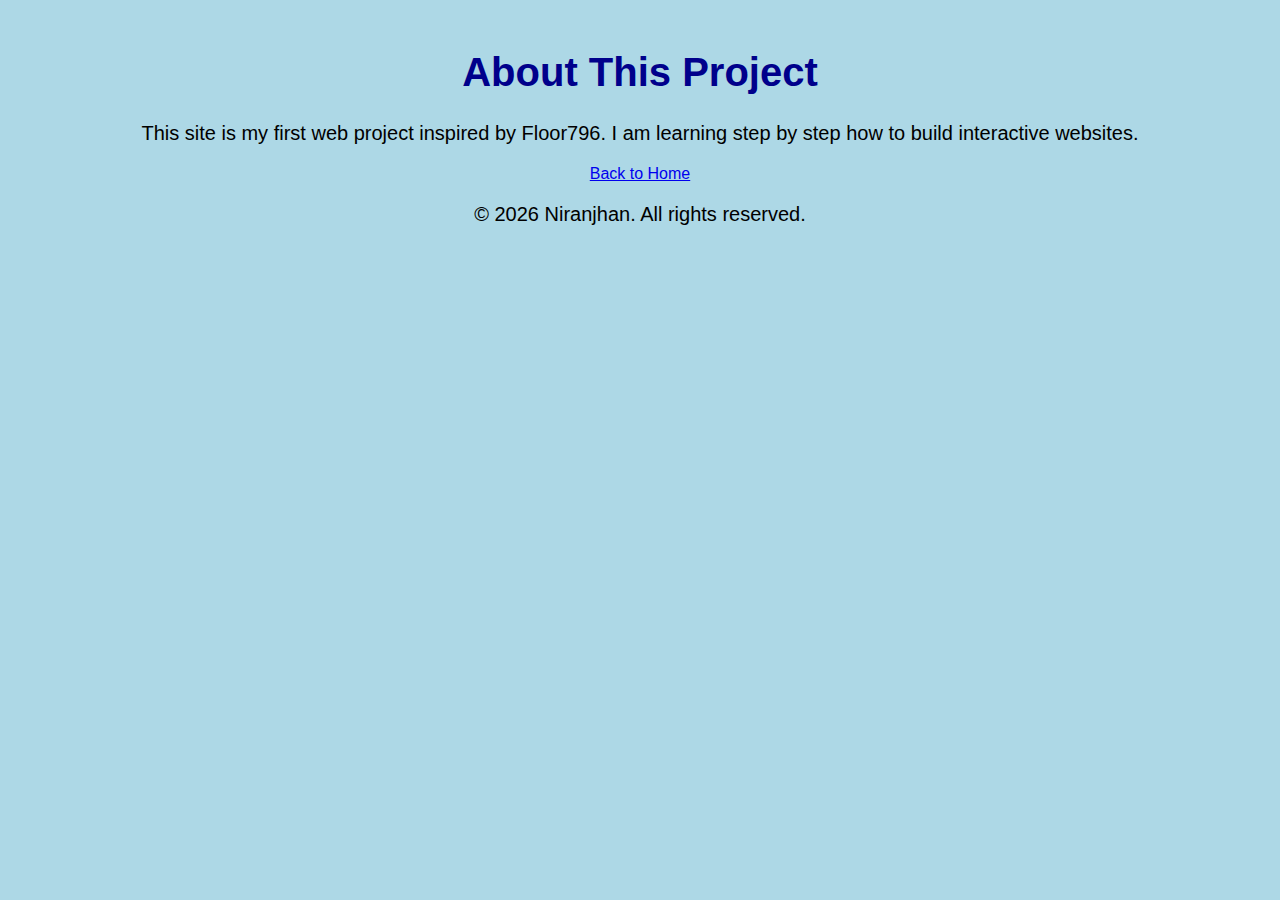
<file: about.html>
<!DOCTYPE html>
<html>
<head>
  <title>About</title>
  <link rel="stylesheet" href="style.css">
</head>
<body>
  <h1>About This Project</h1>
  <p>This site is my first web project inspired by Floor796. 
     I am learning step by step how to build interactive websites.</p>
  <a href="index.html">Back to Home</a>
  <footer>
  <p>© 2026 Niranjhan. All rights reserved.</p>
</footer>
</body>
</html>
</file>
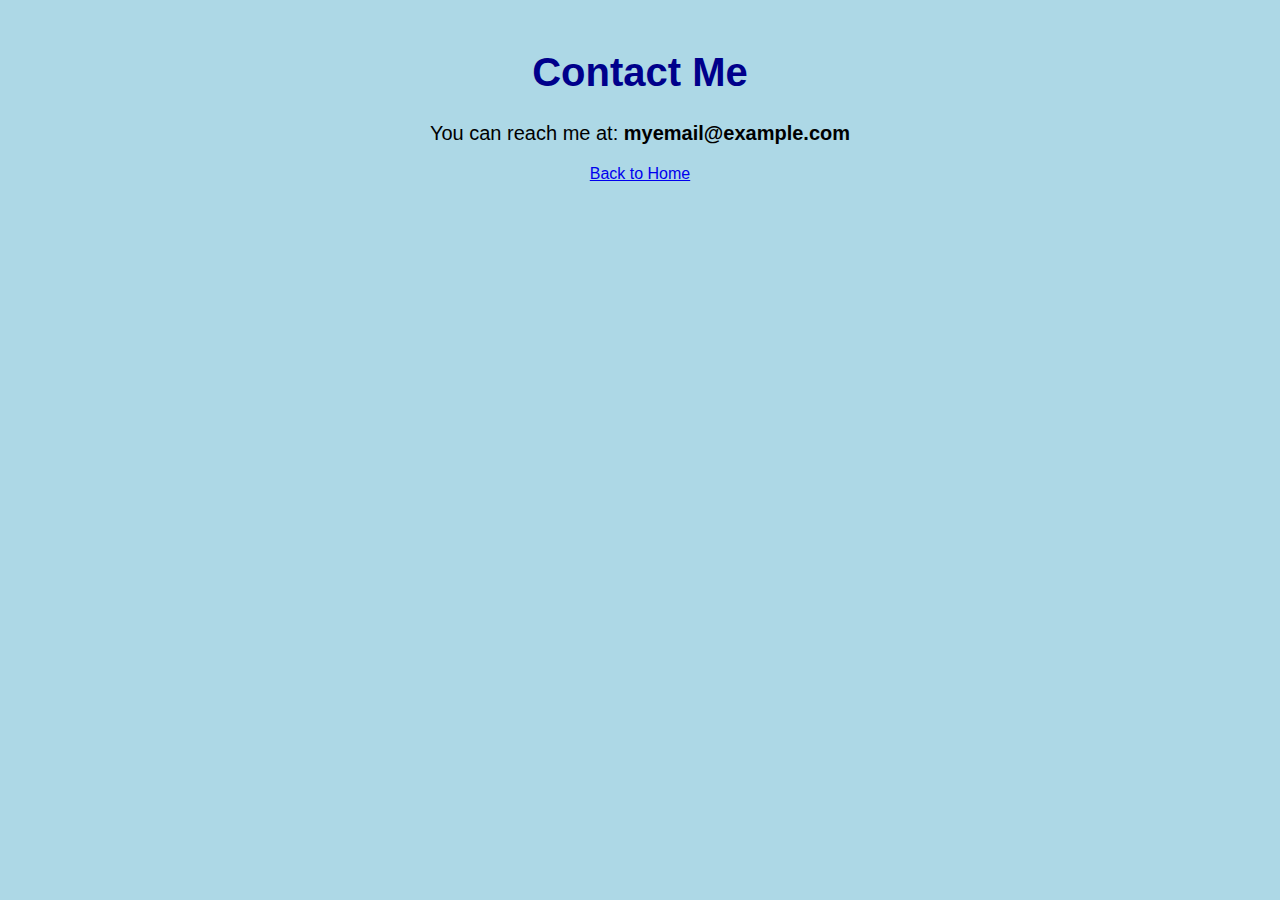
<file: contact.html>
<!DOCTYPE html>
<html>
<head>
  <title>Contact</title>
  <link rel="stylesheet" href="style.css">
</head>
<body>
  <h1>Contact Me</h1>
  <p>You can reach me at: <strong>myemail@example.com</strong></p>
  <a href="index.html">Back to Home</a>
</body>
</html>
</file>
<file: style.css>
body {
  background-color: lightblue;
  font-family: Arial, sans-serif;
  text-align: center;
  margin-top: 50px;
}

h1 {
  color: darkblue;
  font-size: 40px;
}

p {
  color: black;
  font-size: 20px;
}
</file>
